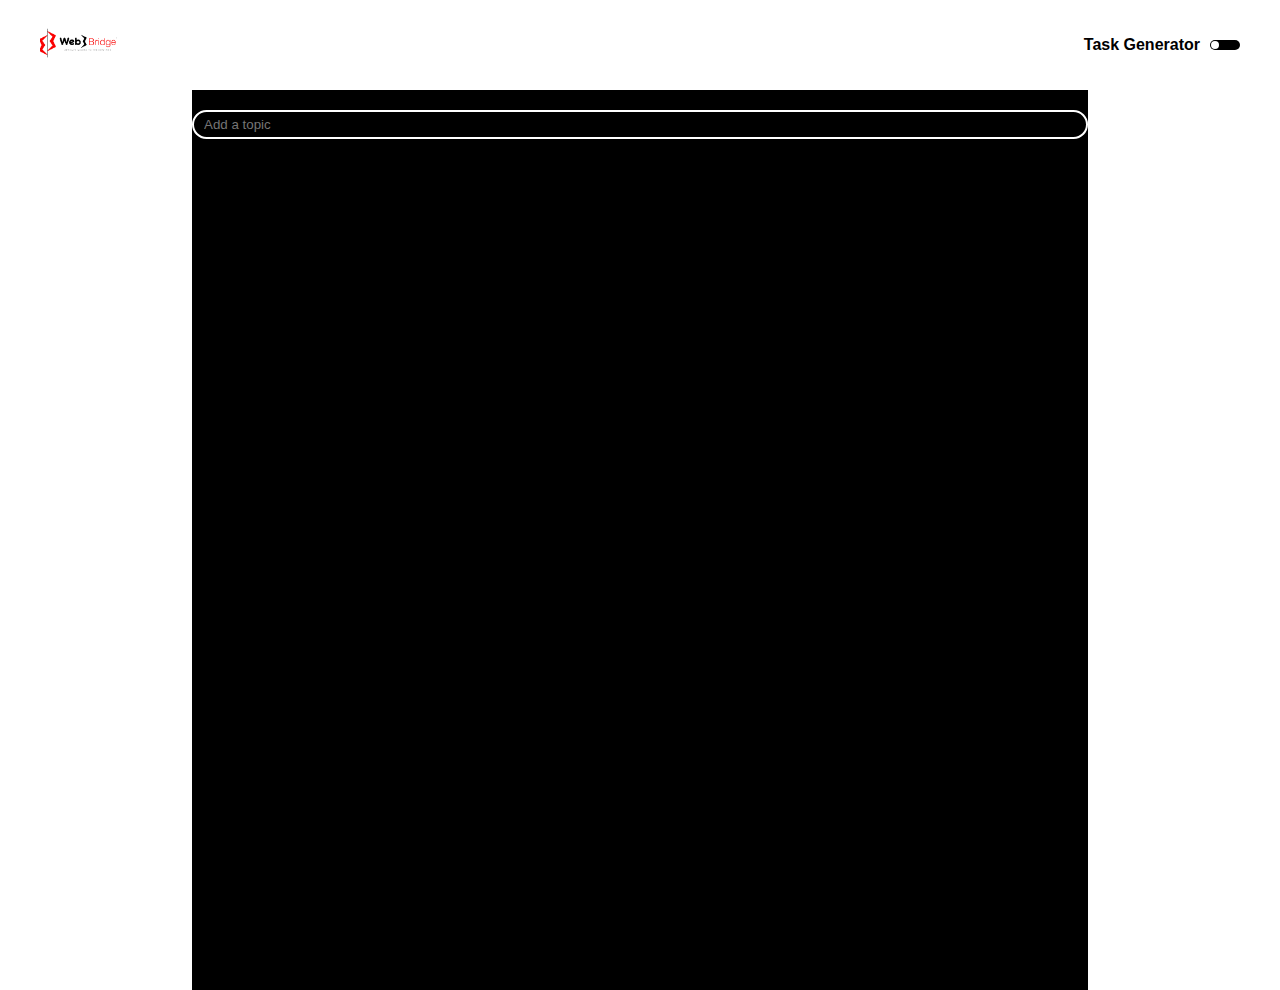
<file: index.html>
<!DOCTYPE html>
<html lang="en">
  <head>
    <meta charset="UTF-8" />
    <meta http-equiv="X-UA-Compatible" content="IE=edge" />
    <meta name="viewport" content="width=device-width, initial-scale=1.0" />
    <title>NoStressDev KSS</title>
    <link rel="stylesheet" href="styles.css" />
    <link rel="preconnect" href="https://fonts.googleapis.com" />
    <link rel="preconnect" href="https://fonts.gstatic.com" crossorigin />
    <link
      rel="stylesheet"
      href="https://use.fontawesome.com/releases/v5.5.0/css/all.css"
      integrity="sha384-B4dIYHKNBt8Bc12p+WXckhzcICo0wtJAoU8YZTY5qE0Id1GSseTk6S+L3BlXeVIU"
      crossorigin="anonymous"
    />
  </head>
  <body>
    <nav>
      <div class="logo">
        <img src="./images/image 1.png" alt="Web3Bridge" />
      </div>

      <div class="app-name">
        <h4>Task Generator</h4>
        <div class="switch-btn"></div>
      </div>
    </nav>

    <section class="content">
      <div>
        <div class="input-container">
          <input
            type="text"
            id="inputText"
            required
            placeholder="Add a topic"
          />
          <i class="fas fa-plus"></i>
        </div>
        <ul class="todoList"></ul>
        <div class="btn-section">
          <div class="flex">
            <a href="./table.html">
              <button class="btn">Generate</button>
            </a>
            <div></div>
          </div>
        </div>
      </div>
    </section>

    <script src="main.js"></script>

    <!-- https://www.figma.com/file/xu3cS1SNxu9Ynel08Buqdp/web3bridge-team-library?node-id=415%3A2-->
  </body>
</html>
</file>
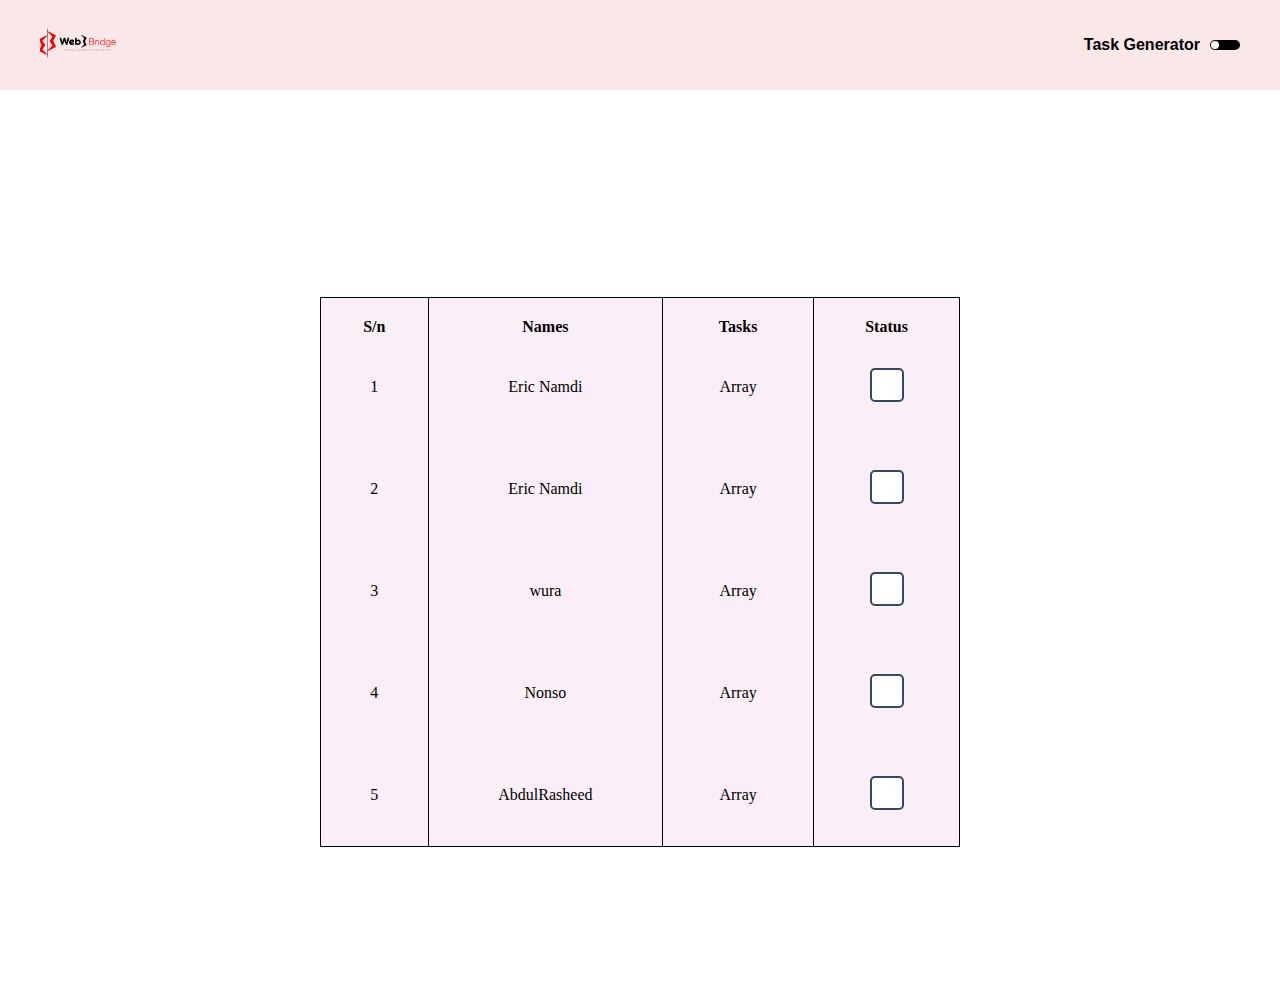
<file: table.html>
<!DOCTYPE html>
<html lang="en">
  <head>
    <meta charset="UTF-8" />
    <meta http-equiv="X-UA-Compatible" content="IE=edge" />
    <meta name="viewport" content="width=device-width, initial-scale=1.0" />
    <title>NoStressDev KSS</title>
    <link rel="stylesheet" href="styles.css" />
    <link rel="preconnect" href="https://fonts.googleapis.com" />
    <link rel="preconnect" href="https://fonts.gstatic.com" crossorigin />
  </head>
  <body>
    <!-- The navigation bar -->
     <nav class="tableNav">
      <div class="logo">
        <img src="./images/image 1.png" alt="Web3Bridge" />
      </div>

      <div class="app-name">
        <h4>Task Generator</h4>
        <div class="switch-btn table-btn"></div>
      </div>
    </nav>

    <!-- The table to display the name and tasks goes below. -->
    <div class="contain">
      <table>
        <thead>
          <tr class="tableHeader">
            <th>S/n</th>
            <th>Names</th>
            <th>Tasks</th>
            <th>Status</th>
          </tr>
        </thead>
        <tbody>
          <tr>
            <td>1</td>
            <td>Eric Namdi</td>
            <td>Array</td>
            <td class="label-name-2" for="arr1"><input type="checkbox" id="arr1" /> </td>
          </tr>
          <tr>
            <td>2</td>
            <td>Eric Namdi</td>
            <td>Array</td>
            <td class="label-name-2"><input value="true" type="checkbox" /></td>
          </tr>
          <tr>
            <td>3</td>
            <td>wura</td>
            <td>Array</td>
            <td class="label-name-2"><input type="checkbox"/></td>
          </tr>
          <tr>
            <td>4</td>
            <td>Nonso</td>
            <td>Array</td>
            <td class="label-name-2"><input type="checkbox" /></td>
          </tr>
          <tr>
            <td>5</td>
            <td>AbdulRasheed</td>
            <td>Array</td>
            <td class="label-name-2"><input type="checkbox" /></td>
          </tr>
        </tbody>
      </table>

      <!-- <a class="table-btn" href="./table.html"
        ><button class="btn">Generate</button></a
      > -->
    </div>

    <script src="main.js"></script>
  </body>
</html>
</file>
<file: styles.css>
* {
  margin: 0;
  padding: 0;
  box-sizing: border-box;
}

body {
  height: 100vh;
}

img {
  width: 30%;
}

a {
  text-decoration: none;
}

/* Navbar styling */

nav {
  display: flex;
  justify-content: space-between;
  align-items: center;
  padding: 30px 40px;
  font-family: "Raleway", sans-serif;
  font-weight: 700;
  height: 90px;
  background-color: #fff;
}
.app-name {
  display: flex;
  justify-content: center;
  align-items: center;
}

.switch-btn {
  width: 30px;
  height: 10px;
  border-radius: 9px;
  background-color: black;
  margin-left: 10px;
  position: relative;
  padding: 3px;
  transition: all 0.4s linear;
}

.switch-btn::after {
  content: "";
  width: 8px;
  height: 8px;
  background-color: #fff;
  position: absolute;
  top: 1.3px;
  left: 1px;
  border-radius: 9px;
}

.switch-btn.theme {
  background-color: red;
}
.switch-btn.theme::after {
  left: 19px;

  /* background-color: red; */
}

/* Other sections of the webpage */
section {
  /* min-height: calc(100vh -90px); */
  height: 100%;
  /* max-height: 100%; */
  background-color: #000;
}

.content {
  width: 70%;
  padding-top: 20px;
  margin: auto;
}

/* This is the input value */
input {
  width: 100%;
  background-color: transparent;
  border-radius: 20px;
  border: 2px solid #fff;
  color: #fff;
  padding: 5px 10px;
}

.input-container {
  position: relative;
}

.input-container .fa-plus {
  position: absolute;
  color: white;
  right: 10px;
  top: 5px;
}

/* This section holds the list of inputs. */

.todoList {
  color: #fff;
  margin: 20px 0;
}

.list-item {
  display: flex;
  justify-content: space-between;
  align-items: center;
  background: #292525;
  margin: 5px 0;
  padding: 10px;
  border-radius: 20px;
  text-transform: capitalize;
}

.fa-trash-alt {
  margin-right: 15px;
  cursor: pointer;
}

/* Button */

.btn-section {
  width: 100%;
  margin: auto;
  display: none;
}

.flex {
  display: flex;
  justify-content: center;
  align-items: center;
}
.btn {
  margin: auto;
  background-color: #df1212;
  color: #fff;
  border: none;
  padding: 5px 10px;
}

/*change theme*/
nav.theme {
  background: linear-gradient(
    258.39deg,
    #fae7e7 57.51%,
    rgba(250, 231, 231) 126.61%
  );
}

section.theme {
  background: #fff;
}

input.theme {
  border: 2px solid #000;
}

.input-container .fa-plus.theme {
  color: #000;
}
.todoList .list-item.theme {
  background: linear-gradient(
    258.39deg,
    #fae7e7 57.51%,
    rgba(250, 231, 231) 126.61%
  );
  color: #333;
}

/*end of change theme*/

/*table*/
table {
  margin-right: auto;
  margin-left: auto;
  border-collapse: collapse;
  width: 50%;
  border: solid 0.05rem black;
  background: #FAEEF7;
}
td {
  padding: 2rem;
  text-align: center;
}
th,
td {
  border-right: solid 0.1rem black;
  /* border-left: solid 0.1rem black; */
}

/* input[type="checkbox"] ~ .replace {
  color: #df1212;
} */
.contain {
  place-content: center;
  background-color:rgb(255, 255, 255);
  height:100%;
  padding-top:4rem;
}
/*change theme*/
.tableNav {
  display: flex;
  justify-content: space-between;
  align-items: center;
  padding: 30px 40px;
  font-family: "Raleway", sans-serif;
  font-weight: 700;
  height: 90px;
  background: linear-gradient(
    258.39deg,
    #fae7e7 57.51%,
    rgba(250, 231, 231) 126.61%
  );
}
.tableNav.theme {
  background: white;
}

table.theme1 {
  background: rgb(12, 12, 12);
}
.contain.theme2{
  place-content: center;
  height:100%;
  padding-top:4rem;
  background:rgb(12, 12, 12);
}

/*end of change theme*/
/* Media Queries for the responsiveness */
@media (max-width: 496px) {
  .app-name {
    flex-direction: column;
  }

  .app-name h4 {
    font-size: 11px;
    margin-bottom: 10px;
  }
}
.tableHeader th{
  padding-top:20px;
}
/* Checkbox edit */
.label-name-2 > input {
  height: 34px;
  width: 34px;
  -webkit-appearance: none;
  -moz-appearance: none;
  -o-appearance: none;
  appearance: none;
  border: 2px solid #34495e;
  border-radius: 5px;
  outline: none;
  transition-duration: 0.3s;
  background-color: #ffffff;
  cursor: pointer;
  position:relative;
}

.label-name-2 > input:checked {
  /* margin:1px; */
   transition: 120ms transform ease-in-out;
  border: 2px solid #366184;
  background-color: #FA0101;
  color: white;
  /* z-index:1; */
}
.label-name-2 > input:checked::before {
  content: "\2713";
  font-size: 20px;
  display: block;
  text-align: center;
  color: white;
font-weight:800px;
  top:2.5px;
  left:8px;
  position:absolute;
}
/* checkbox edit */
</file>
